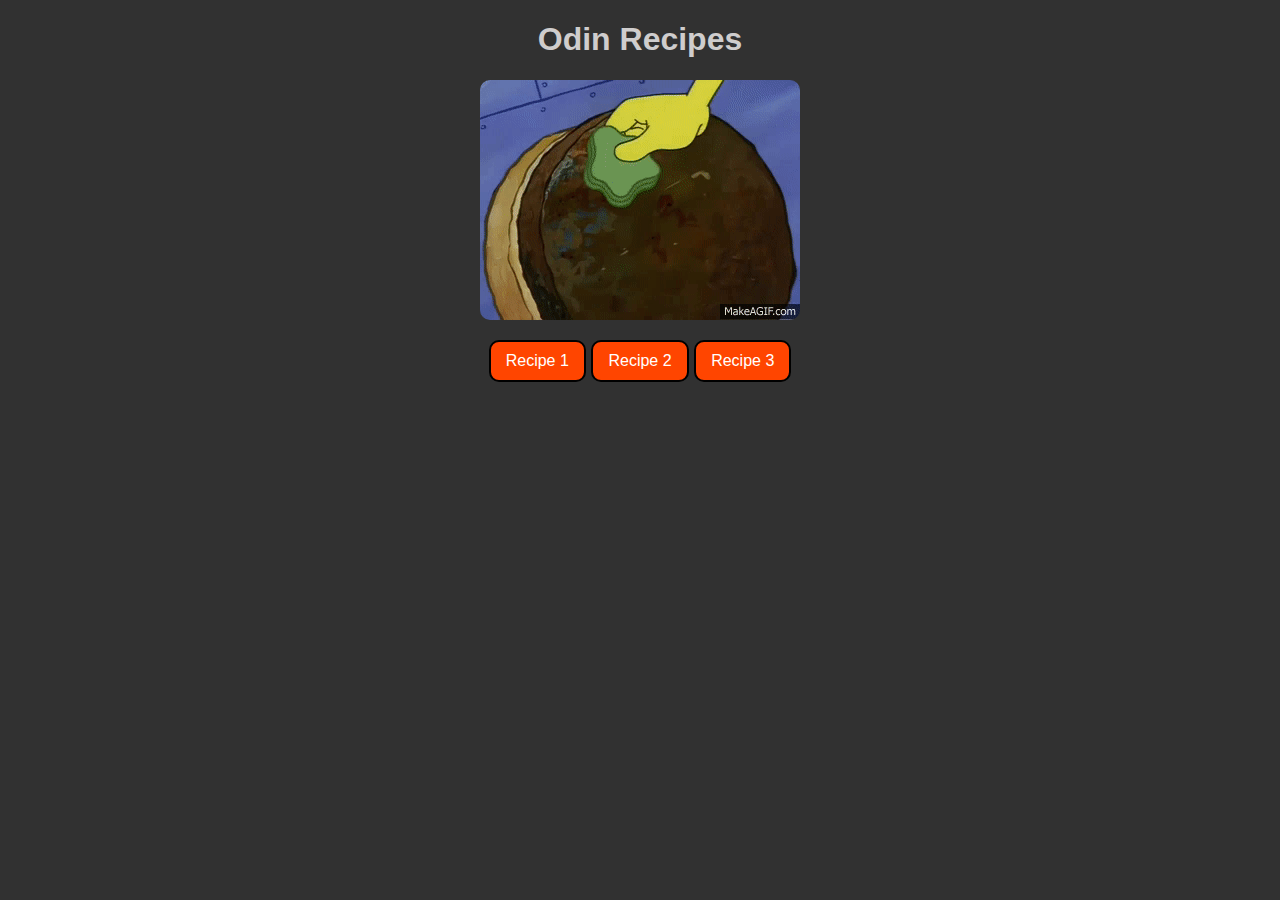
<file: index.html>
<!DOCTYPE html>
<html lang="en">
<head>
    <meta charset="UTF-8">
    <meta name="viewport" content="width=device-width, initial-scale=1.0">
    <title>Odin-Recipes</title>
    <link rel="stylesheet" href="style.css" />
</head>
<body>
    <h1> Odin Recipes</h1>
    <div class="gif">
        <img src="./images/spongebob.gif">
    </div>
    <p></p>
    <div class="recipe-links">
        <a href="recipes/sandwich.html"><button>Recipe 1</button></a>
        
        <a href="recipes/krabby.html"><button>Recipe 2</button></a>
        
        <a href="recipes/cheese.html"><button>Recipe 3</button></a>
    </div>
    
</body>
</html>
</file>
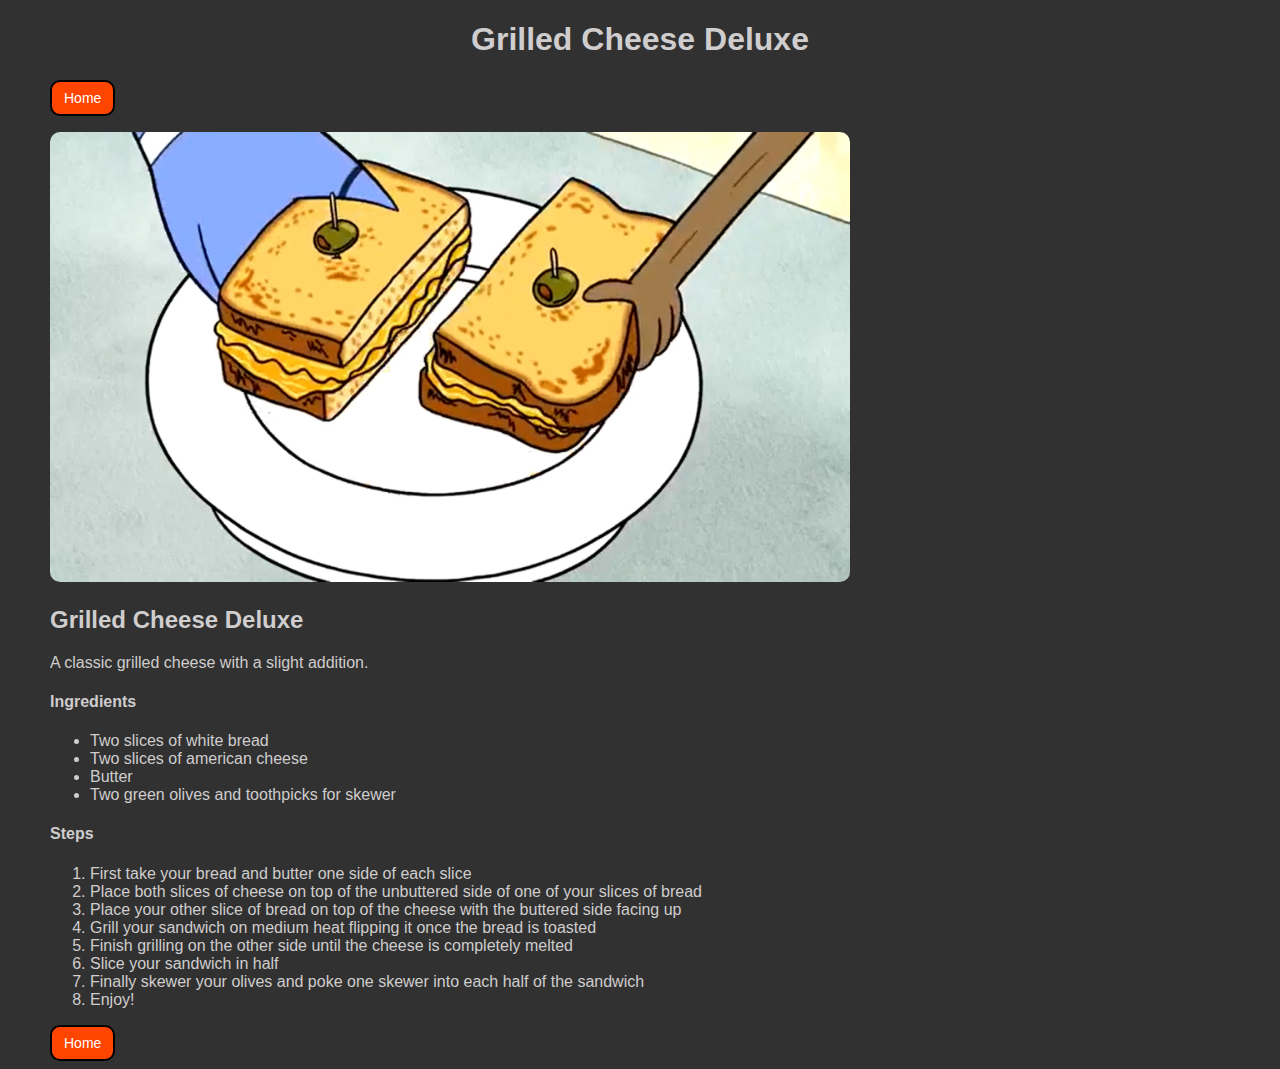
<file: recipes/cheese.html>
<!DOCTYPE html>
<html lang="en">
<head>
    <meta charset="UTF-8">
    <meta name="viewport" content="width=device-width, initial-scale=1.0">
    <title>Grilledcheese</title>
    <link rel="stylesheet" href="../style.css" />
</head>
<body>
    <h1>Grilled Cheese Deluxe</h1>
    <a href="../../odin-recipes/index.html"><button class="page">Home</button></a>
    <p></p>
    <img src="../images/cheese.jpeg" alt="A cartoon grilled cheese"
    width="800">
    <h2>Grilled Cheese Deluxe</h2>
    <p>A classic grilled cheese with a slight addition.</p>
    <h4>Ingredients</h4>
    <ul>
        <li>Two slices of white bread</li>
        <li>Two slices of american cheese</li>
        <li>Butter</li>
        <li>Two green olives and toothpicks for skewer</li>
    </ul>
    <h4>Steps</h4>
    <ol>
        <li>First take your bread and butter one side of each slice</li>
        <li>Place both slices of cheese on top of the unbuttered side
            of one of your slices of bread
        </li>
        <li>Place your other slice of bread on top of the cheese
            with the buttered side facing up
        </li>
        <li>Grill your sandwich on medium heat flipping it once 
            the bread is toasted 
        </li>
        <li>Finish grilling on the other side until the cheese is
            completely melted
        </li>
        <li>Slice your sandwich in half</li>
        <li>Finally skewer your olives and poke one skewer into each
            half of the sandwich
        </li>
        <li>Enjoy!</li>
    </ol>
    <a href="../../odin-recipes/index.html"><button class="page">Home</button></a>
</body>
</html>
</file>
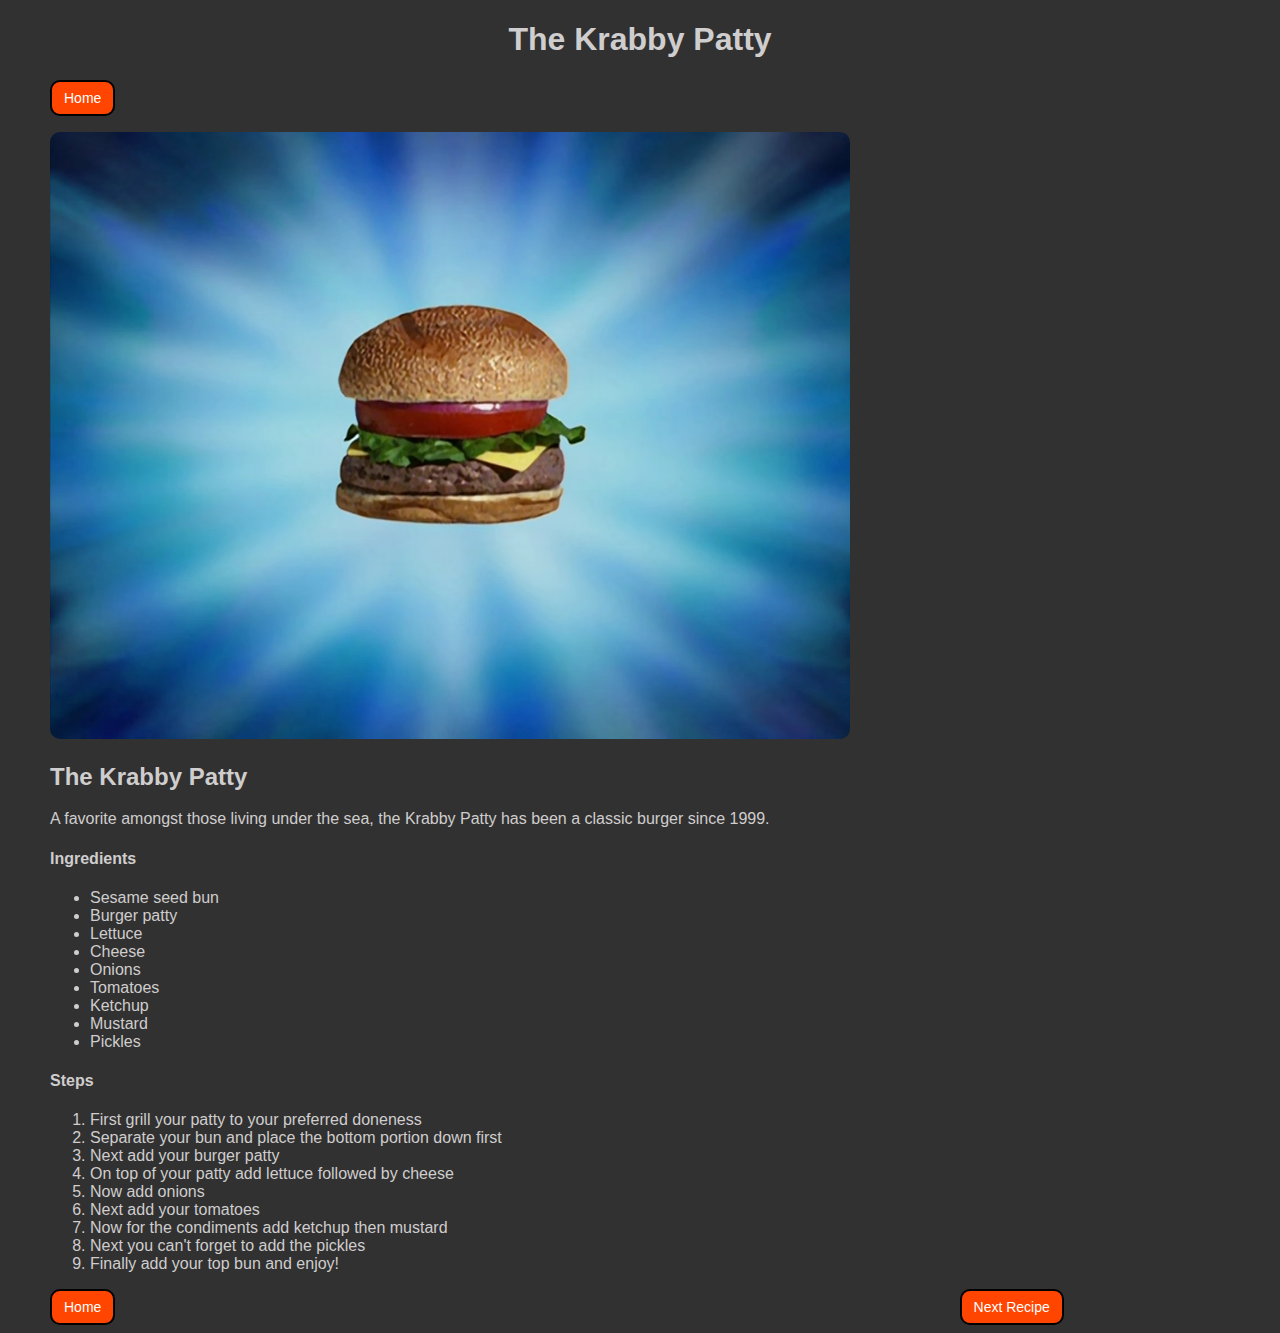
<file: recipes/krabby.html>
<!DOCTYPE html>
<html lang="en">
<head>
    <meta charset="UTF-8">
    <meta name="viewport" content="width=device-width, initial-scale=1.0">
    <title>Krabbypatty</title>
    <link rel="stylesheet" href="../style.css" />
</head>
<body>
    <h1>The Krabby Patty</h1>
    <a href="../../odin-recipes/index.html"><button class="page">Home</button></a>
    <p></p>
    <img src="../images/krabbypatty.jpeg" 
    alt="A standard hamburger" width = "800">
    <h2>The Krabby Patty</h2>
    <p>A favorite amongst those living under the sea, the Krabby Patty has been
        a classic burger since 1999.
    </p>
    <h4>Ingredients</h4>
    <ul>
        <li>Sesame seed bun</li>
        <li>Burger patty</li>
        <li>Lettuce</li>
        <li>Cheese</li>
        <li>Onions</li>
        <li>Tomatoes</li>
        <li>Ketchup</li>
        <li>Mustard</li>
        <li>Pickles</li>
    </ul>
    <h4>Steps</h4>
    <ol>
        <li>First grill your patty to your preferred doneness</li>
        <li>Separate your bun and place the bottom portion down first</li>
        <li>Next add your burger patty</li>
        <li>On top of your patty add lettuce followed by cheese</li>
        <li>Now add onions</li>
        <li>Next add your tomatoes</li>
        <li>Now for the condiments add ketchup then mustard</li>
        <li>Next you can't forget to add the pickles</li>
        <li>Finally add your top bun and enjoy!</li>
    </ol>
    <a href="../../odin-recipes/index.html"><button class="page">Home</button></a>
    <div class="next">
        <a href="./cheese.html"><button class="page">Next Recipe</button></a>
    </div>
</body>
</html>
</file>
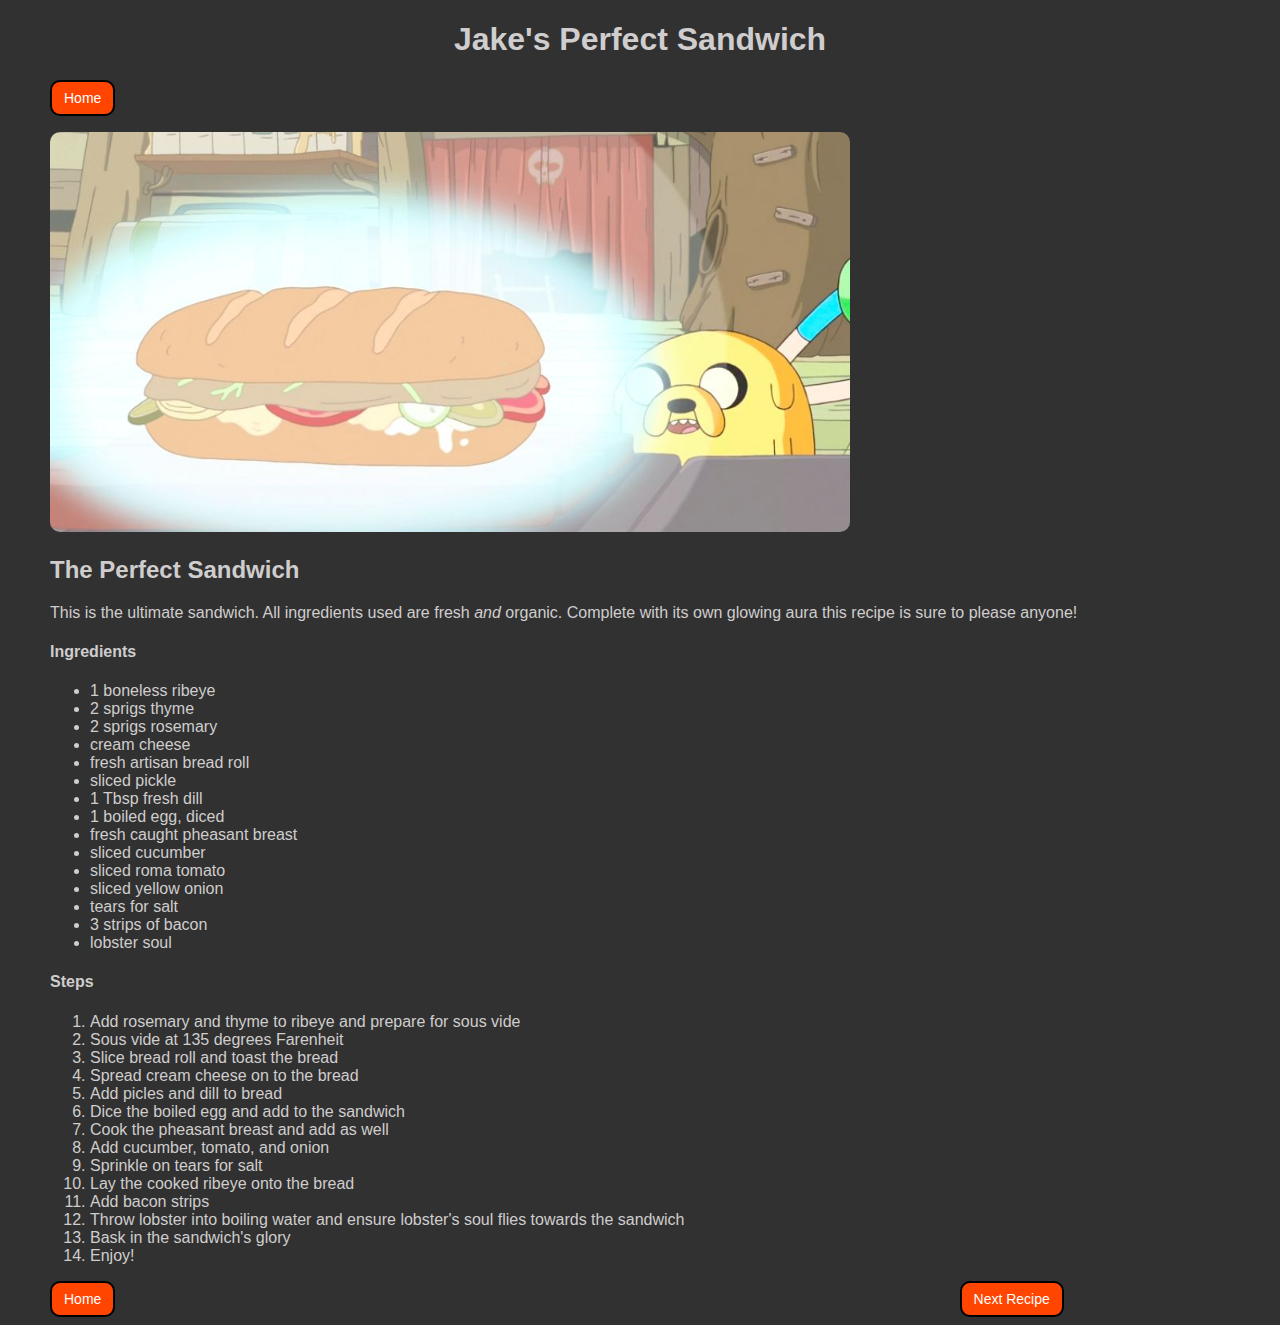
<file: recipes/sandwich.html>
<!DOCTYPE html>
<html lang="en">
<head>
    <meta charset="UTF-8">
    <meta name="viewport" content="width=device-width, initial-scale=1.0">
    <title>Document</title>
    <link rel="stylesheet" href="../style.css" />
</head>
<body>
    <h1>Jake's Perfect Sandwich</h1> 
    <a href="../../odin-recipes/index.html"><button class="page">Home
    </button></a>
    <p></p>
    
    <img src="../images/sandwich.jpg" alt="A 
    glowing cartoon sandwich" width="800">
    <h2>The Perfect Sandwich</h2>
    <p>
        This is the ultimate sandwich. All ingredients
        used are fresh <em>and</em> organic. Complete
        with its own glowing aura this recipe is sure
        to please anyone!
    </p>
    <h4>Ingredients</h4>
    <ul>
        <li>1 boneless ribeye</li>
        <li>2 sprigs thyme</li>
        <li>2 sprigs rosemary</li>
        <li>cream cheese</li>
        <li>fresh artisan bread roll</li>
        <li>sliced pickle</li>
        <li>1 Tbsp fresh dill</li>
        <li>1 boiled egg, diced</li>
        <li>fresh caught pheasant breast</li>
        <li>sliced cucumber</li>
        <li>sliced roma tomato</li>
        <li>sliced yellow onion</li>
        <li>tears for salt</li>
        <li>3 strips of bacon</li>
        <li>lobster soul</li>
    </ul>
    <h4>Steps</h4>
    <ol>
        <li>Add rosemary and thyme to ribeye and prepare for sous vide</li>
        <li>Sous vide at 135 degrees Farenheit</li>
        <li>Slice bread roll and toast the bread</li>
        <li>Spread cream cheese on to the bread</li>
        <li>Add picles and dill to bread</li>
        <li>Dice the boiled egg and add to the sandwich</li>
        <li>Cook the pheasant breast and add as well</li>
        <li>Add cucumber, tomato, and onion</li>
        <li>Sprinkle on tears for salt</li>
        <li>Lay the cooked ribeye onto the bread</li>
        <li>Add bacon strips</li>
        <li>Throw lobster into boiling water and ensure lobster's soul flies towards the sandwich</li>
        <li>Bask in the sandwich's glory</li>
        <li>Enjoy!</li>
    </ol>
    <a href="../../odin-recipes/index.html"><button class="page">Home
    </button></a>
    <div class="next">
        <a href="./krabby.html"><button class="page">Next Recipe</button></a>
    </div>
</body>
</html>
</file>
<file: style.css>
body{
    font-family: Arial, Verdana;
    background-color: rgb(49, 49, 49);
    margin-left:50px;
    margin-right:50px;
    padding: 125;
}
h1{
    color:rgb(207, 205, 205);
    text-align: center;
}
h2,
h4,
li,
p{
    color:rgb(207, 205, 205)
}
img{
    border-radius: 10px;
}
button,
.page{
    background-color: orangered; 
    color: white;
    border: 2px solid black;
    display: inline-block;
}
.page{
    padding: 8px 12px;
    font-size: 14px;
}
button{
    padding: 10px 15px;
    font-size: 16px;
    border-radius: 10px;
}

.recipe-links {
    text-align: center;
    font-size: 20px;
    color:rgb(207, 205, 205);
}
.next{
    width:80%;
    display: inline-block;

    text-align:right;
}
.gif{
    text-align: center;
}
</file>
